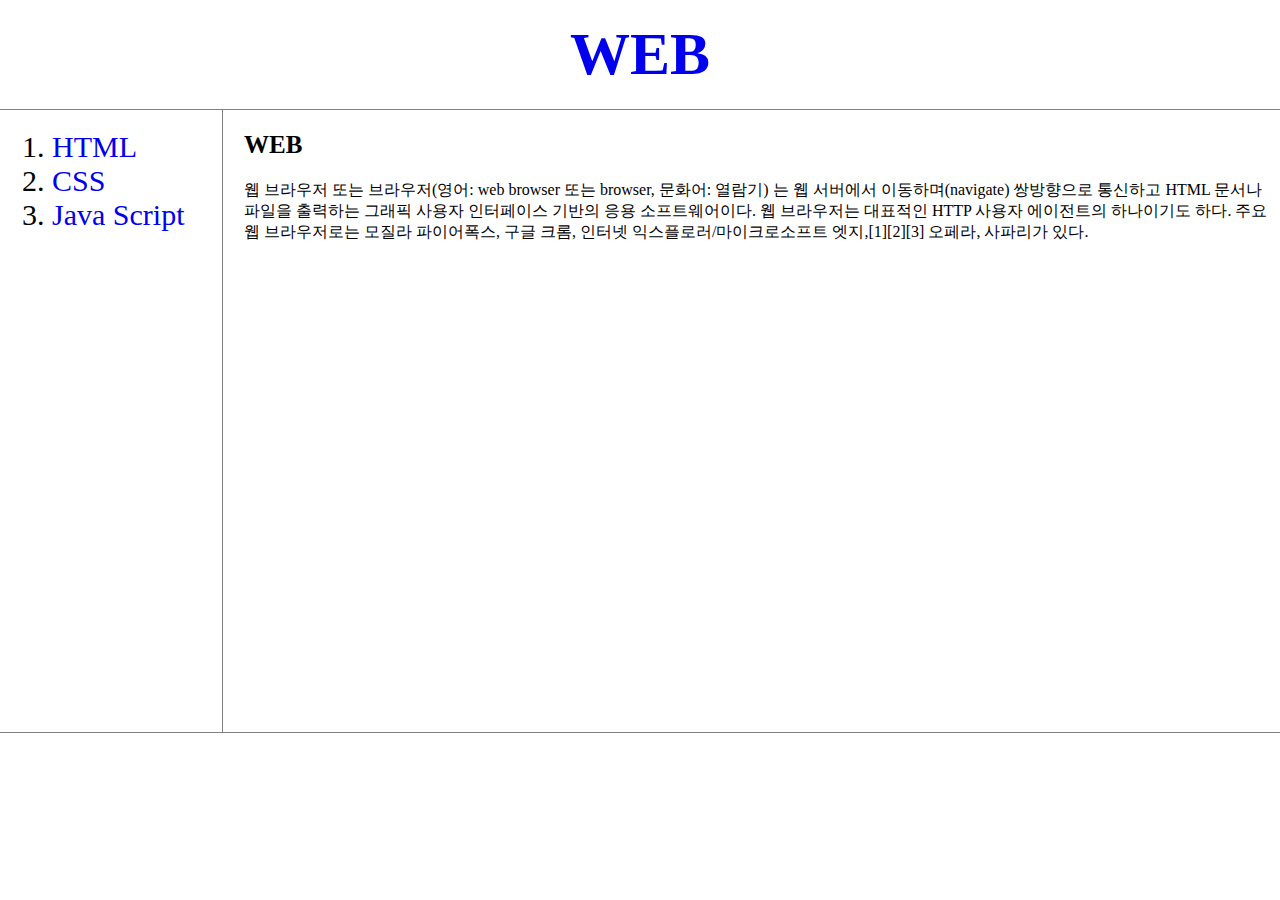
<file: index.html>
<!doctype html>
<html>
<head>
  <title>WEB</title>
<meta charset="utf-8">

<!-- Global site tag (gtag.js) - Google Analytics -->
<script async src="https://www.googletagmanager.com/gtag/js?id=G-FBY75LG22G"></script>
<script>
  window.dataLayer = window.dataLayer || [];
  function gtag(){dataLayer.push(arguments);}
  gtag('js', new Date());

  gtag('config', 'G-FBY75LG22G');
</script>
<link rel="stylesheet" href="style.css">
</head>

<body>
  <h1> <a href="index.html">WEB</a></h1>
<div id="grid">
  <ol>
    <li><a href="1.html">HTML</a></li>
    <li><a href="2.html">CSS</a></li>
    <li><a href="3.html">Java Script</a></li>
    </ol>
    <div id="article">
    <h2>WEB</h2>
    <p>
      웹 브라우저 또는 브라우저(영어: web browser 또는 browser, 문화어: 열람기)
      는 웹 서버에서 이동하며(navigate) 쌍방향으로 통신하고 HTML 문서나 파일을
      출력하는 그래픽 사용자 인터페이스 기반의 응용 소프트웨어이다. 웹 브라우저는 대표적인 HTTP 사용자 에이전트의 하나이기도 하다.
      주요 웹 브라우저로는 모질라 파이어폭스, 구글 크롬, 인터넷 익스플로러/마이크로소프트 엣지,[1][2][3] 오페라, 사파리가 있다.
</P>
</div>
</div>
<p style="border-top: 1px solid gray; margin:0px;">
</p>
<p>
  <div id="disqus_thread"></div>
  <script>
      /**
      *  RECOMMENDED CONFIGURATION VARIABLES: EDIT AND UNCOMMENT THE SECTION BELOW TO INSERT DYNAMIC VALUES FROM YOUR PLATFORM OR CMS.
      *  LEARN WHY DEFINING THESE VARIABLES IS IMPORTANT: https://disqus.com/admin/universalcode/#configuration-variables    */
      /*
      var disqus_config = function () {
      this.page.url = PAGE_URL;  // Replace PAGE_URL with your page's canonical URL variable
      this.page.identifier = PAGE_IDENTIFIER; // Replace PAGE_IDENTIFIER with your page's unique identifier variable
      };
      */
      (function() { // DON'T EDIT BELOW THIS LINE
      var d = document, s = d.createElement('script');
      s.src = 'https://web1-k2ftpibmo7.disqus.com/embed.js';
      s.setAttribute('data-timestamp', +new Date());
      (d.head || d.body).appendChild(s);
      })();
  </script>
  <noscript>Please enable JavaScript to view the <a href="https://disqus.com/?ref_noscript">comments powered by Disqus.</a></noscript>




</p>
<p>
<!--Start of Tawk.to Script-->
<script type="text/javascript">
var Tawk_API=Tawk_API||{}, Tawk_LoadStart=new Date();
(function(){
var s1=document.createElement("script"),s0=document.getElementsByTagName("script")[0];
s1.async=true;
s1.src='https://embed.tawk.to/5fc24792a1d54c18d8ee5240/default';
s1.charset='UTF-8';
s1.setAttribute('crossorigin','*');
s0.parentNode.insertBefore(s1,s0);
})();
</script>
<!--End of Tawk.to Script-->
</p>

</body>
</html>
</file>
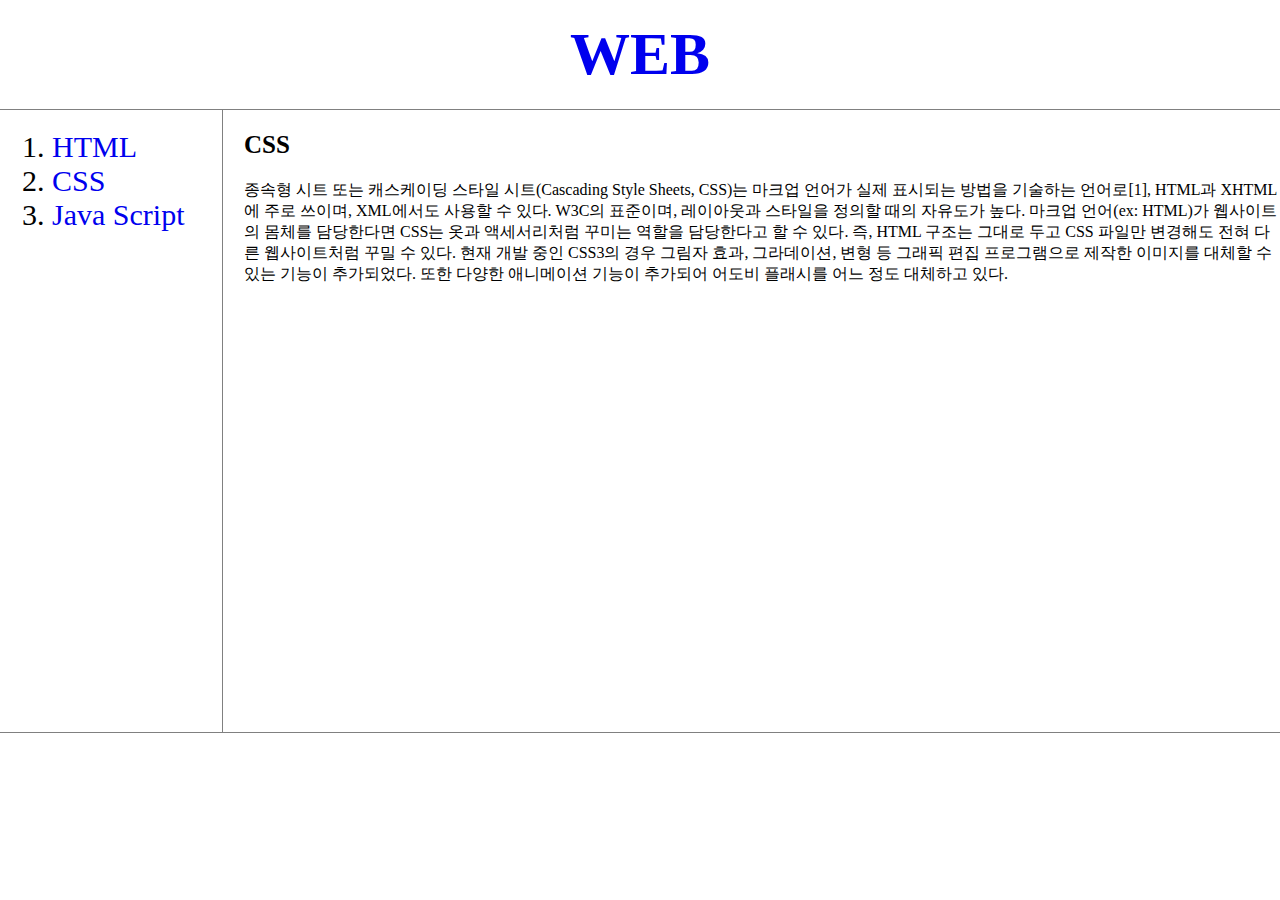
<file: 2.html>
<!doctype html>
                    <html>
                    <head>
                      <title>WEB1 - CSS</title>
                    <meta charset="utf-8">

                    <!-- Global site tag (gtag.js) - Google Analytics -->
                  <!--  <script async src="https://www.googletagmanager.com/gtag/js?id=G-FBY75LG22G"></script>
                    <script>
                      window.dataLayer = window.dataLayer || [];
                      function gtag(){dataLayer.push(arguments);}
                      gtag('js', new Date());

                      gtag('config', 'G-FBY75LG22G');
                    </script>
             -->
                  <link rel="stylesheet" href="style.css">
                    </head>

                    <body>

                      <h1> <a href="index.html"  >WEB</a></h1>
            <div id="grid" >


                      <ol>
                        <li><a href="1.html" >HTML</a></li>
                        <li><a href="2.html" >CSS</a></li>
                        <li><a href="3.html" >Java Script</a></li>
                      </ol>

            <div id="article">
                        <h2>CSS</h2>
                        <p>
                            종속형 시트 또는 캐스케이딩 스타일 시트(Cascading Style Sheets, CSS)는
                            마크업 언어가 실제 표시되는 방법을 기술하는 언어로[1], HTML과 XHTML에
                            주로 쓰이며, XML에서도 사용할 수 있다. W3C의 표준이며, 레이아웃과 스타일을 정의할 때의 자유도가 높다.
                           마크업 언어(ex: HTML)가 웹사이트의 몸체를 담당한다면 CSS는 옷과 액세서리처럼 꾸미는
                       역할을 담당한다고 할 수 있다. 즉, HTML 구조는 그대로 두고 CSS 파일만 변경해도 전혀 다른 웹사이트처럼 꾸밀 수 있다.
                           현재 개발 중인 CSS3의 경우 그림자 효과, 그라데이션, 변형 등 그래픽 편집 프로그램으로
                           제작한 이미지를 대체할 수 있는 기능이 추가되었다. 또한 다양한
                          애니메이션 기능이 추가되어 어도비 플래시를 어느 정도 대체하고 있다.
                    </P>
                  </div>
                </div>
            <p style="border-top: solid 1px gray; margin:0px;">



            </p>
                    <p>
                      <div id="disqus_thread"></div>
                      <script>
                          /**
                          *  RECOMMENDED CONFIGURATION VARIABLES: EDIT AND UNCOMMENT THE SECTION BELOW TO INSERT DYNAMIC VALUES FROM YOUR PLATFORM OR CMS.
                          *  LEARN WHY DEFINING THESE VARIABLES IS IMPORTANT: https://disqus.com/admin/universalcode/#configuration-variables    */
                          /*
                          var disqus_config = function () {
                          this.page.url = PAGE_URL;  // Replace PAGE_URL with your page's canonical URL variable
                          this.page.identifier = PAGE_IDENTIFIER; // Replace PAGE_IDENTIFIER with your page's unique identifier variable
                          };
                          */
                          (function() { // DON'T EDIT BELOW THIS LINE
                          var d = document, s = d.createElement('script');
                          s.src = 'https://web1-k2ftpibmo7.disqus.com/embed.js';
                          s.setAttribute('data-timestamp', +new Date());
                          (d.head || d.body).appendChild(s);
                          })();
                      </script>
                      <noscript>Please enable JavaScript to view the <a href="https://disqus.com/?ref_noscript">comments powered by Disqus.</a></noscript>




                    </p>

                    </body>
                    </html>
</file>
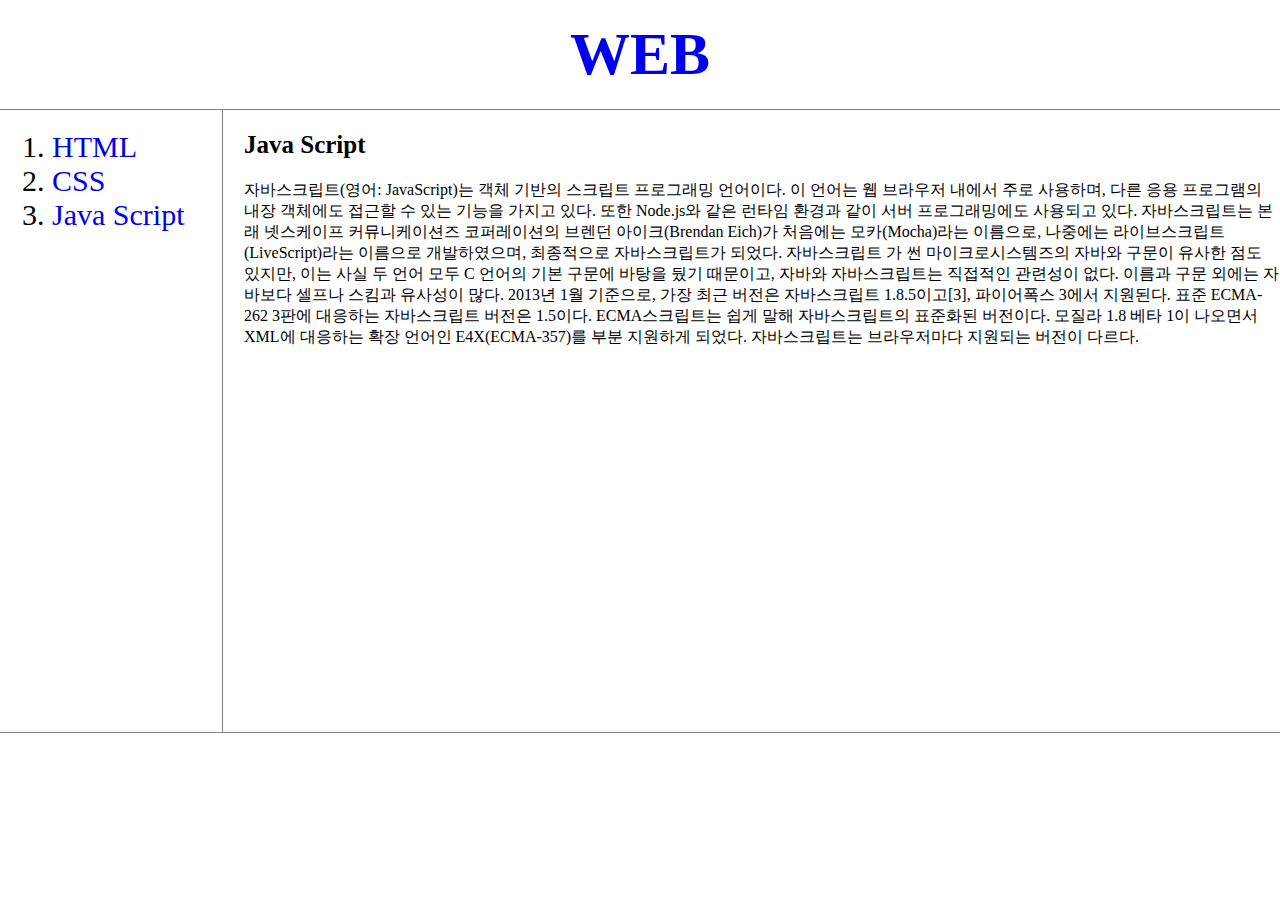
<file: 3.html>
<!doctype html>
<html>
<head>
  <title>WEB1 - Java Script</title>
<meta charset="utf-8">
<!-- Global site tag (gtag.js) - Google Analytics -->
<script async src="https://www.googletagmanager.com/gtag/js?id=G-FBY75LG22G"></script>
<script>
  window.dataLayer = window.dataLayer || [];
  function gtag(){dataLayer.push(arguments);}
  gtag('js', new Date());

  gtag('config', 'G-FBY75LG22G');
</script>
<link rel="stylesheet" href="style.css">

</head>

<body>
  <h1> <a href="index.html">WEB</a></h1>
  <div id="grid">
  <ol>
    <li><a href="1.html">HTML</a></li>
    <li><a href="2.html">CSS</a></li>
    <li><a href="3.html">Java Script</a></li>
    </ol>
    <div id="article">
    <h2>Java Script</h2>
    <p>
          자바스크립트(영어: JavaScript)는 객체 기반의 스크립트
          프로그래밍 언어이다. 이 언어는 웹 브라우저 내에서 주로
          사용하며, 다른 응용 프로그램의 내장 객체에도 접근할 수 있는
          기능을 가지고 있다. 또한 Node.js와 같은 런타임 환경과 같이
          서버 프로그래밍에도 사용되고 있다. 자바스크립트는 본래 넷스케이프
          커뮤니케이션즈 코퍼레이션의 브렌던 아이크(Brendan Eich)가 처음에는
          모카(Mocha)라는 이름으로, 나중에는 라이브스크립트(LiveScript)라는
          이름으로 개발하였으며, 최종적으로 자바스크립트가 되었다. 자바스크립트
          가 썬 마이크로시스템즈의 자바와 구문이 유사한 점도 있지만, 이는 사실 두 언어
          모두 C 언어의 기본 구문에 바탕을 뒀기 때문이고, 자바와 자바스크립트는 직접적인
          관련성이 없다. 이름과 구문 외에는 자바보다 셀프나 스킴과 유사성이 많다.
          2013년 1월 기준으로, 가장 최근 버전은 자바스크립트 1.8.5이고[3], 파이어폭스 3에서 지원된다.
          표준 ECMA-262 3판에 대응하는 자바스크립트 버전은 1.5이다. ECMA스크립트는 쉽게 말해 자바스크립트의
          표준화된 버전이다. 모질라 1.8 베타 1이 나오면서 XML에 대응하는 확장 언어인 E4X(ECMA-357)를 부분
          지원하게 되었다. 자바스크립트는 브라우저마다 지원되는 버전이 다르다.
  </P>
  </div>
  </div>
  <p style="border-top: 1px solid gray; margin:0px;">
  </p>
  <p>
    <div id="disqus_thread"></div>
    <script>
        /**
        *  RECOMMENDED CONFIGURATION VARIABLES: EDIT AND UNCOMMENT THE SECTION BELOW TO INSERT DYNAMIC VALUES FROM YOUR PLATFORM OR CMS.
        *  LEARN WHY DEFINING THESE VARIABLES IS IMPORTANT: https://disqus.com/admin/universalcode/#configuration-variables    */
        /*
        var disqus_config = function () {
        this.page.url = PAGE_URL;  // Replace PAGE_URL with your page's canonical URL variable
        this.page.identifier = PAGE_IDENTIFIER; // Replace PAGE_IDENTIFIER with your page's unique identifier variable
        };
        */
        (function() { // DON'T EDIT BELOW THIS LINE
        var d = document, s = d.createElement('script');
        s.src = 'https://web1-k2ftpibmo7.disqus.com/embed.js';
        s.setAttribute('data-timestamp', +new Date());
        (d.head || d.body).appendChild(s);
        })();
    </script>
    <noscript>Please enable JavaScript to view the <a href="https://disqus.com/?ref_noscript">comments powered by Disqus.</a></noscript>




  </p>
</body>
</html>
</file>
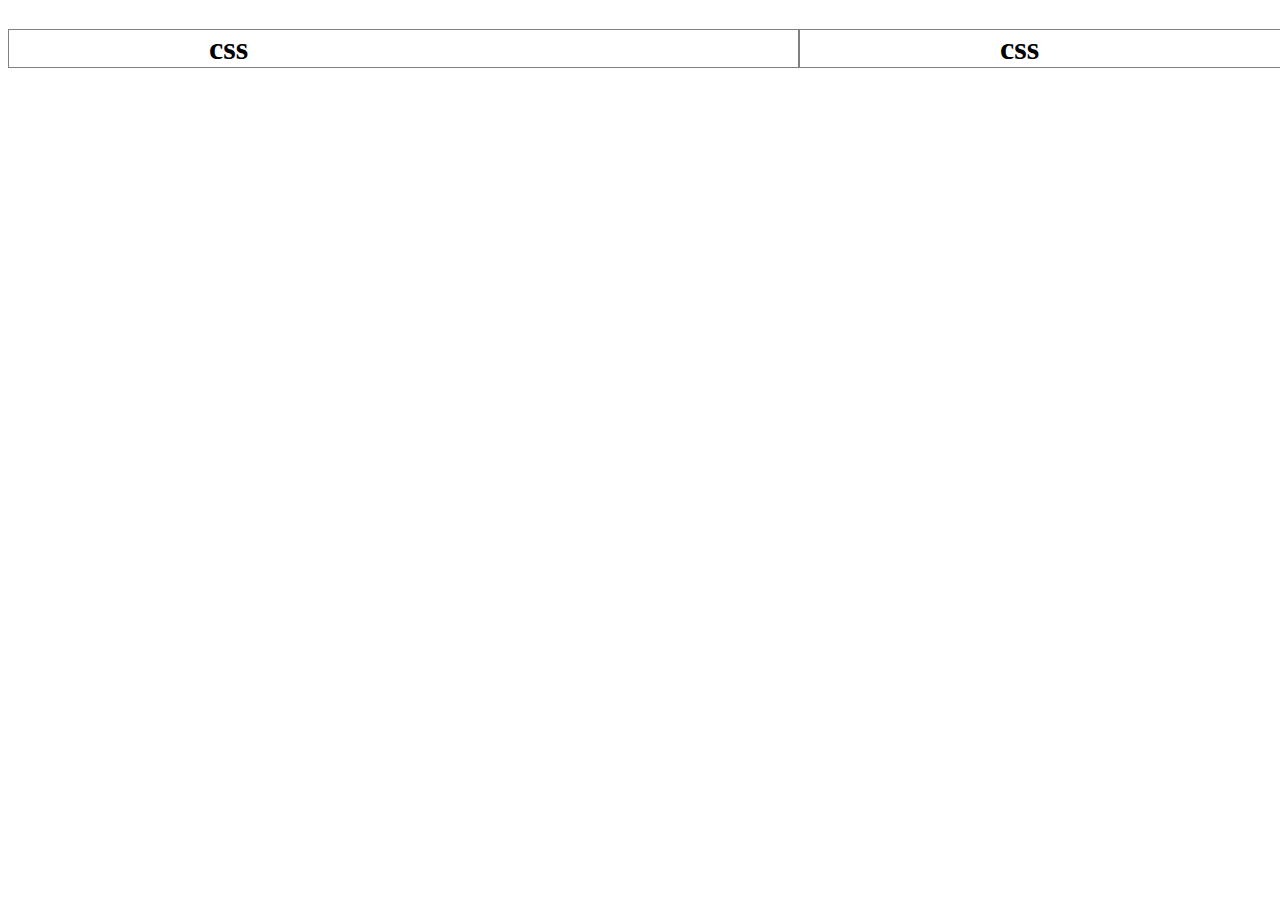
<file: box.html>
<!doctype html>
<html>
<head>
  <meta charset="utf-8">
  <title></title>
<style>
div{display:grid; grid-template-columns: 1fr 1fr;}
h1{

  border: 1px solid gray;
  padding-right: 550px;
  padding-left: 200px;

}
</style>



</head>
<body>
  <div>
  <div>
<h1>css</h1>
</div>
<div>
<h1>css</h1>
</div>
</div>
</body>


</html>
</file>
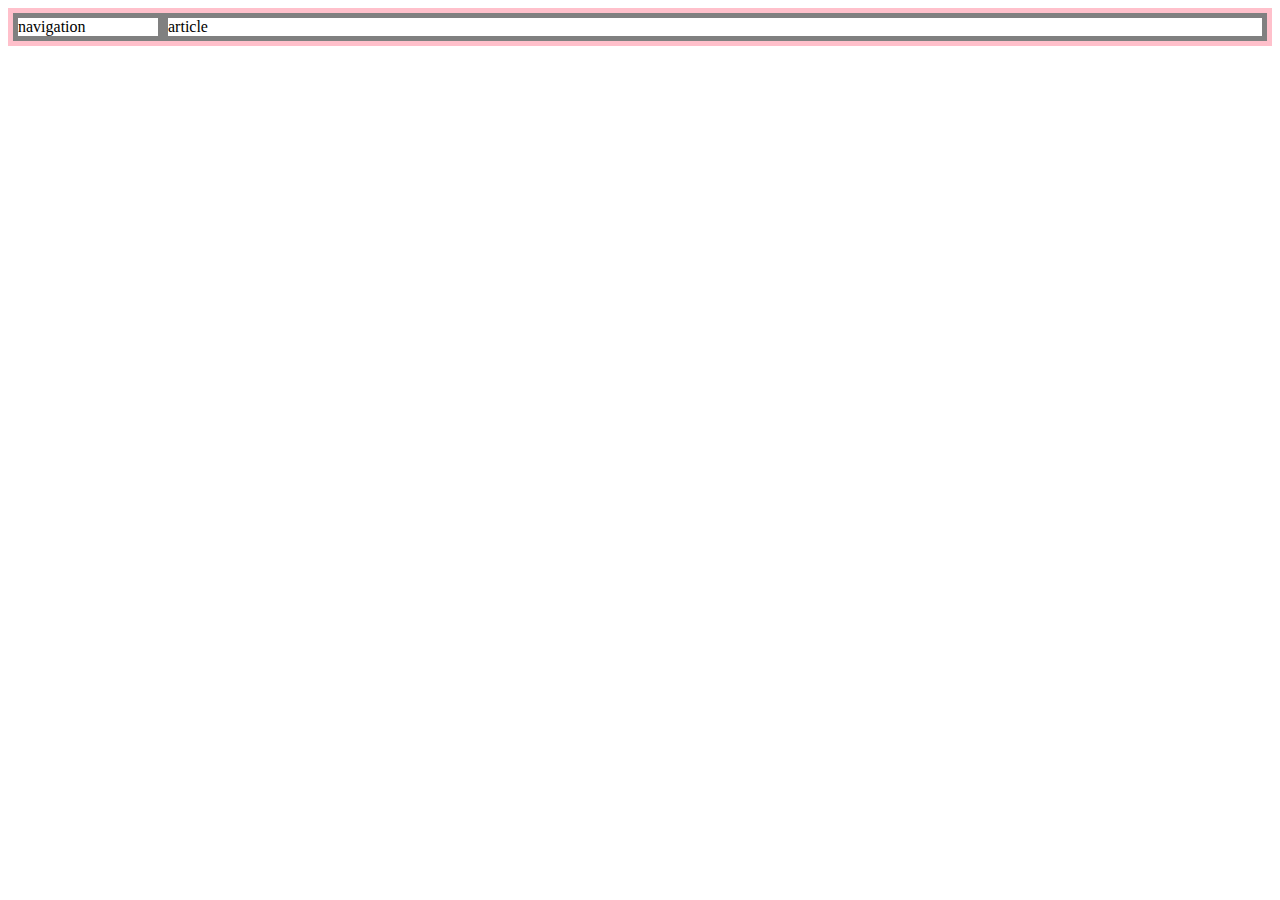
<file: grid.html>
<!DOCTYPE html>

        <html>
        <head>
          <meta charset="utf-8">
         <title>Home</title>
      <style>
#grid {border:5px solid pink;
display:grid; grid-template-columns: 150px 1fr;
}
     div {
      border:5px solid gray;
    }

      </style>
         </head>
        <body>
          <div id="grid" >
    <div>
      navigation
    </div>
    <div>
      article
    </div>
    </div>
          </body>
          </html>
</file>
<file: style.css>
a {text-decoration: none;  }
h1 {text-align: center; font-size:60px;
 border-bottom: 1px solid gray; margin: 0px ;padding: 20px;}
h2{font-size:25px;}
ol{border-right:1px solid gray; font-size: 30px; padding:20px;
width:150px; margin:0px; padding-bottom: 500px;
}

body{margin:0px;}
#grid{display:grid; grid-template-columns: 180px 1fr;

}
#grid ol {padding-left: 52px}
#article{padding-left: 64px;}

@media (max-width:800px){
#grid{display:block; }
ol{border-right:none;padding-bottom: 0px; padding: 0px;
}
h1{border-bottom:none;}
#article{padding-left: 10px;}

a:visited {color:pink;}
a:link {
color: gray;}
</file>
